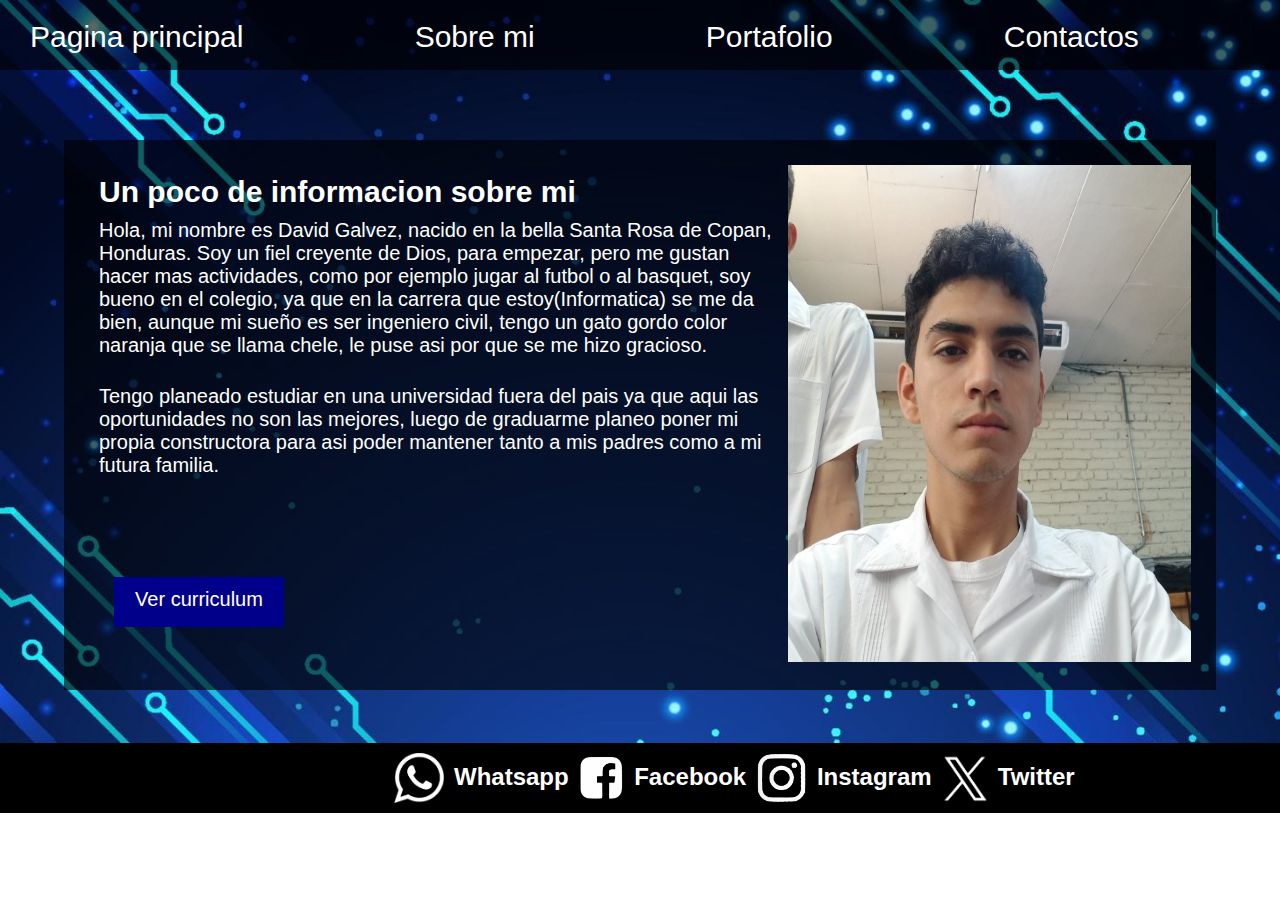
<file: index.html>
<!DOCTYPE html>
<html>
<head>
	<meta charset="utf-8">
	<meta name="viewport" content="width=device-width, initial-scale=1">
	<link rel="stylesheet" type="text/css" href="css/css.css">
	<title></title>
</head>
<body>

	<div class="container">
		<div class="menu-arriba">
			<a href="index.html">Pagina principal</a>
			<a href="sobremi.html">Sobre mi</a>
			<a href="portafolio.html">Portafolio</a>
			<a href="hola.html">Contactos</a>
		</div>
		<div class="cont-info">
			<div class="texto">
				<h2>Un poco de informacion sobre mi</h2>
				<p>Hola, mi nombre es David Galvez, nacido en la bella Santa Rosa de Copan, Honduras. Soy un fiel creyente de Dios, para empezar, pero me gustan hacer mas actividades, como por ejemplo jugar al futbol o al basquet, soy bueno en el colegio, ya que en la carrera que estoy(Informatica) se me da bien, aunque mi sueño es ser ingeniero civil, tengo un gato gordo color naranja que se llama chele, le puse asi por que se me hizo gracioso.</p>
				<br>
				<p>Tengo planeado estudiar en una universidad fuera del pais ya que aqui las oportunidades no son las mejores, luego de graduarme planeo poner mi propia constructora para asi poder mantener tanto a mis padres como a mi futura familia.</p>

				<div class="boton"><a href="abaut/hola.pdf">Ver curriculum</a></div>
			</div>
			<div class="imagen"><img src="img/Galvez.jpg"></div>
		</div>

	</div>

	<div class="footer">
		<div class="espacio-footer"></div>
		<img src="img/wasa.png">
		<h2>Whatsapp</h2>
		<img src="img/face.png">
		<h2>Facebook</h2>
		<img src="img/insta.png">
		<h2>Instagram</h2>
		<img src="img/x.png">
		<h2>Twitter</h2>
	</div>
</body>
</html>
</file>
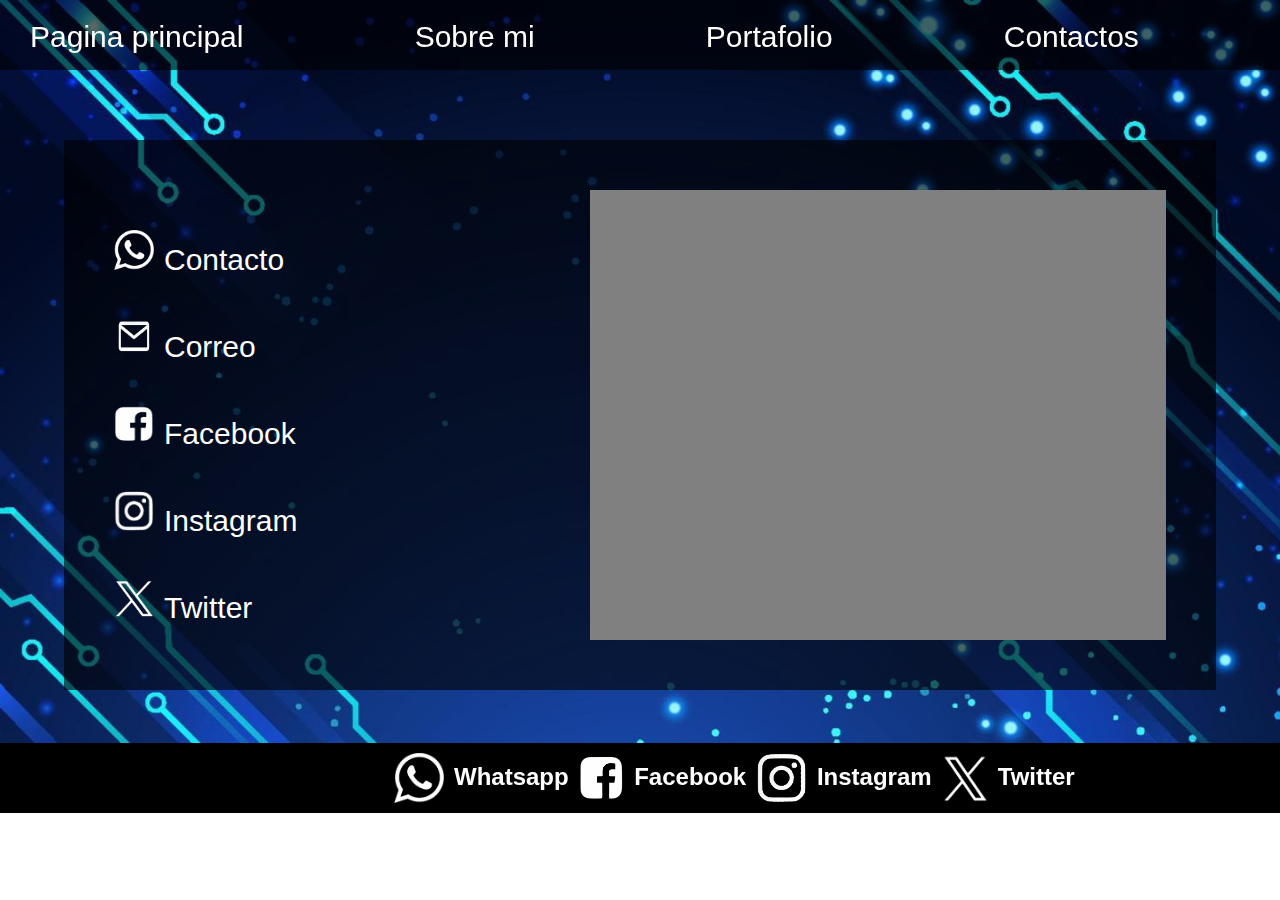
<file: hola.html>
<!DOCTYPE html>
<html>
<head>
	<meta charset="utf-8">
	<meta name="viewport" content="width=device-width, initial-scale=1">
	<link rel="stylesheet" type="text/css" href="css/css.css">
	<title></title>
</head>
<body>

	<div class="container">
		<div class="menu-arriba">
			<a href="index.html">Pagina principal</a>
			<a href="sobremi.html">Sobre mi</a>
			<a href="portafolio.html">Portafolio</a>
			<a href="hola.html">Contactos</a>
		</div>
		
			<div class="cont-contacto">
				<ul>
					<li><a href=""><img src="img/wasa.png">Contacto</a></li>
					<li><a href=""><img src="img/correo.png">Correo</a></li>
					<li><a href=""><img src="img/face.png">Facebook</a></li>
					<li><a href="https://www.instagram.com/galvez.__/"><img src="img/insta.png">Instagram</a></li>
					<li><a href=""><img src="img/x.png">Twitter</a></li>
				</ul>

				<div class="mapa">
					<iframe src="https://www.google.com/maps/embed?pb=!1m18!1m12!1m3!1d964.509863474728!2d-88.78502113044158!3d14.766807395918734!2m3!1f0!2f0!3f0!3m2!1i1024!2i768!4f13.1!3m3!1m2!1s0x8f6409e15e2ecafb%3A0xfb787df8e8f01bc8!2sCalle%203%20S%2C%2041101%20Santa%20Rosa%20de%20Copan%2C%20Cop%C3%A1n!5e0!3m2!1ses-419!2shn!4v1712333075212!5m2!1ses-419!2shn" style="border:0; " allowfullscreen="" loading="lazy" referrerpolicy="no-referrer-when-downgrade"></iframe>
				</div>
			</div>
		

	</div>

	<div class="footer">
		<div class="espacio-footer"></div>
		<img src="img/wasa.png">
		<h2>Whatsapp</h2>
		<img src="img/face.png">
		<h2>Facebook</h2>
		<img src="img/insta.png">
		<h2>Instagram</h2>
		<img src="img/x.png">
		<h2>Twitter</h2>
	</div>
</body>
</html>
</file>
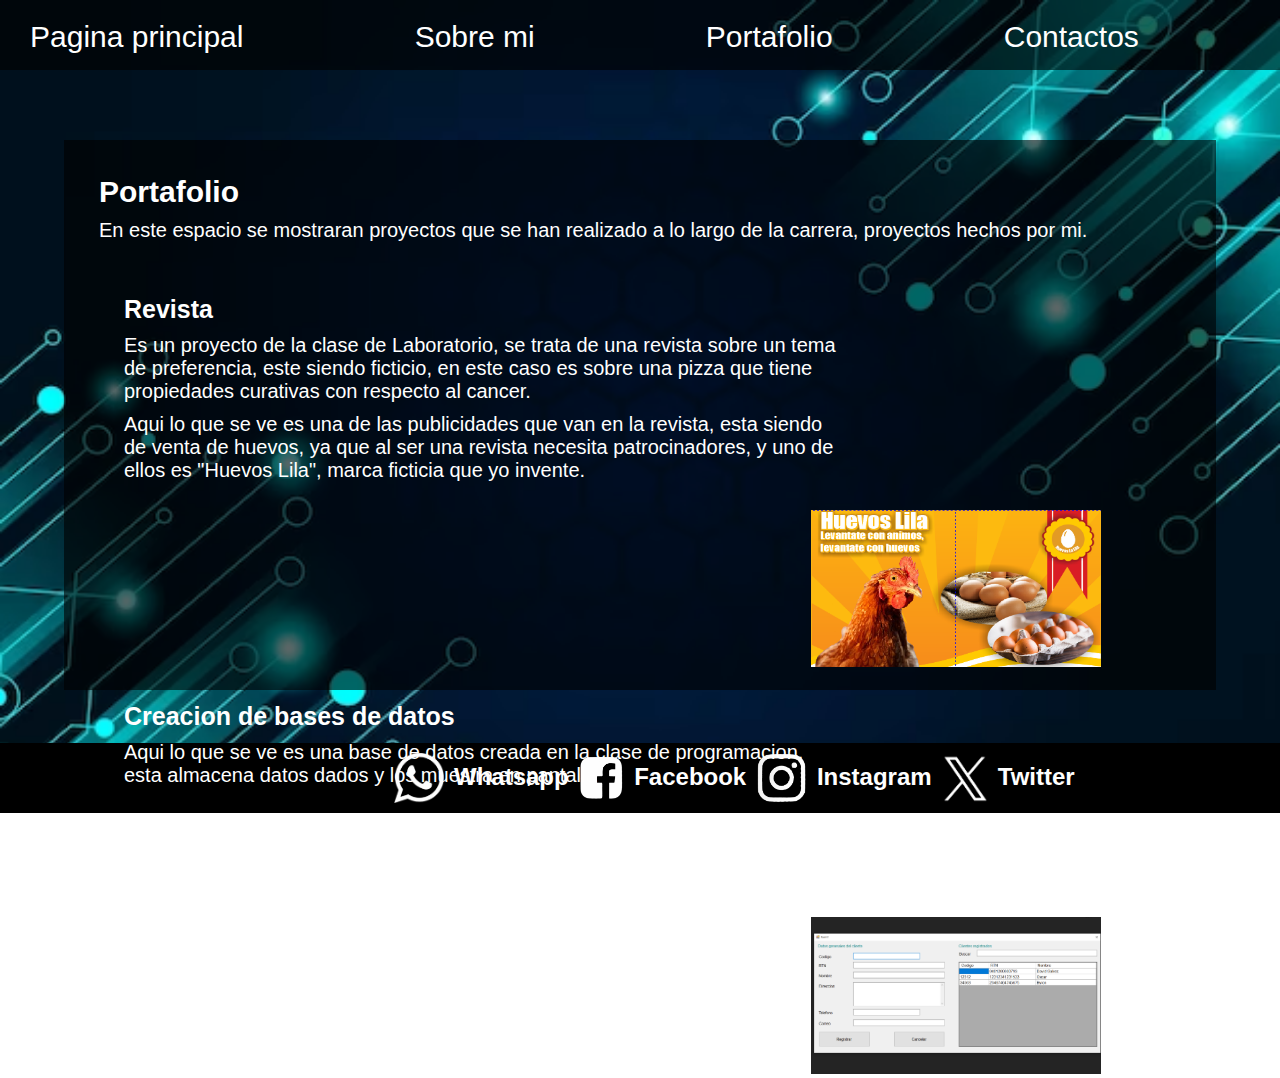
<file: portafolio.html>
<!DOCTYPE html>
<html>
<head>
	<meta charset="utf-8">
	<meta name="viewport" content="width=device-width, initial-scale=1">
		<link rel="stylesheet" type="text/css" href="css/css.css">
	<title></title>
</head>
<body>
	<div class="container-portafolio">
		<div class="menu-arriba">
			<a href="index.html">Pagina principal</a>
			<a href="sobremi.html">Sobre mi</a>
			<a href="portafolio.html">Portafolio</a>
			<a href="hola.html">Contactos</a>
		</div>
		<div class="cont-info-p">
			<div class="texto-xl">
				<h2>Portafolio</h2>
				<p>En este espacio se mostraran proyectos que se han realizado a lo largo de la carrera, proyectos hechos por mi.</p>
				<br>
				
				<div class="texto-s">

					<h3>Revista</h3>

					<p>Es un proyecto de la clase de Laboratorio, se trata de una revista sobre un tema de preferencia, este siendo ficticio, en este caso es sobre una pizza que tiene propiedades curativas con respecto al cancer.</p>

				<p>Aqui lo que se ve es una de las publicidades que van en la revista, esta siendo de venta de huevos, ya que al ser una revista necesita patrocinadores, y uno de ellos es "Huevos Lila", marca ficticia que yo invente.</p>
				</div>

				<div class="imagen-s"><img src="img/revista.png"></div>


				<div class="texto-s">

					<h3>Creacion de bases de datos</h3>

				<p>Aqui lo que se ve es una base de datos creada en la clase de programacion, esta almacena datos dados y los muestra en pantalla</p>
				</div>

				<div class="imagen-s"><img src="img/progra.png"></div>



			</div>
		</div>

	</div>

	<div class="footer">
		<div class="espacio-footer"></div>
		<img src="img/wasa.png">
		<h2>Whatsapp</h2>
		<img src="img/face.png">
		<h2>Facebook</h2>
		<img src="img/insta.png">
		<h2>Instagram</h2>
		<img src="img/x.png">
		<h2>Twitter</h2>
	</div>
</body>
</html>
</file>
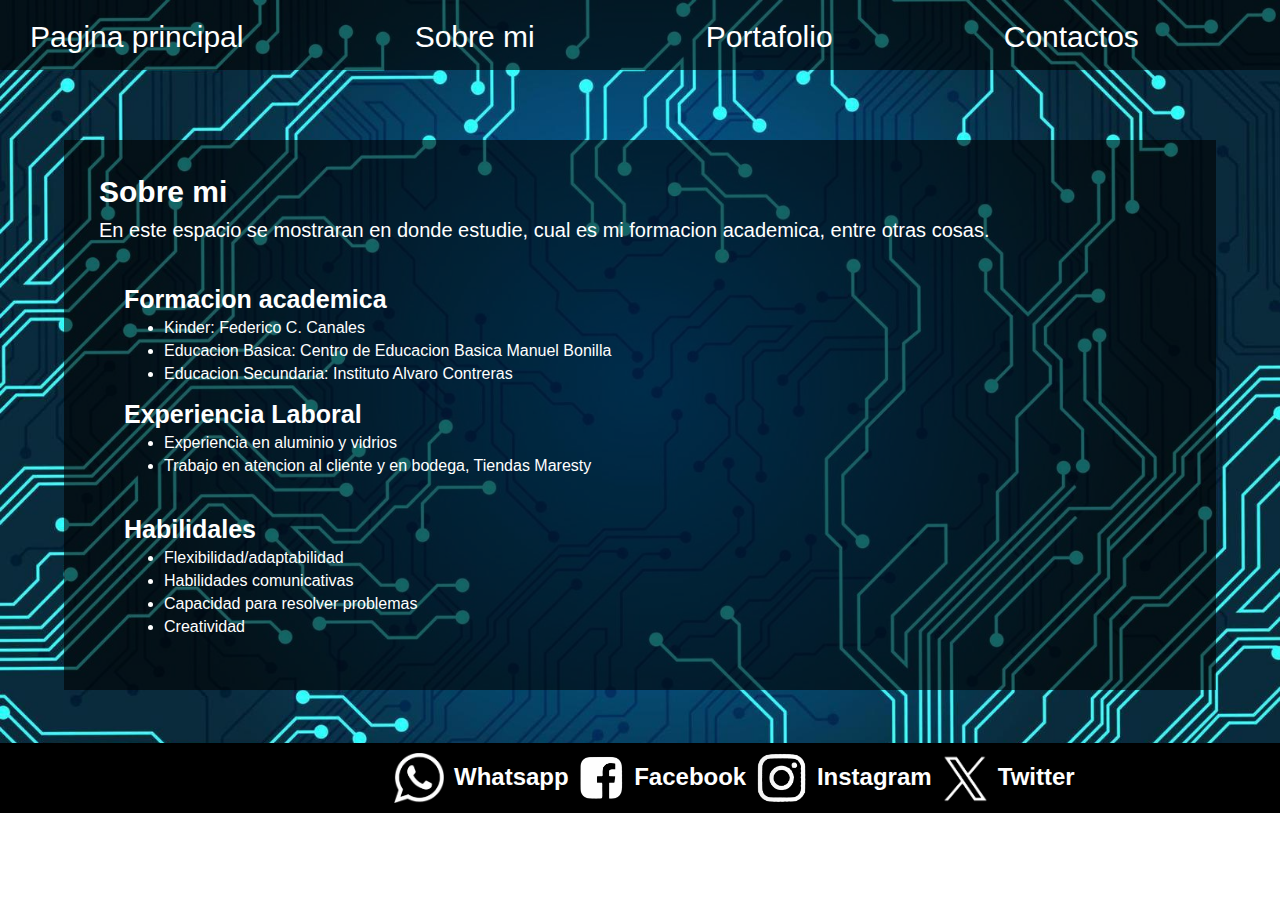
<file: sobremi.html>
<!DOCTYPE html>
<html>
<head>
	<meta charset="utf-8">
	<meta name="viewport" content="width=device-width, initial-scale=1">
	<link rel="stylesheet" type="text/css" href="css/css.css">
	<title></title>
</head>
<body>
		<div class="container-sobremi">
		<div class="menu-arriba">
			<a href="index.html">Pagina principal</a>
			<a href="sobremi.html">Sobre mi</a>
			<a href="portafolio.html">Portafolio</a>
			<a href="hola.html">Contactos</a>
		</div>
		<div class="cont-info">
			<div class="texto-xl">
				<h2>Sobre mi</h2>
				<p>En este espacio se mostraran en donde estudie, cual es mi formacion academica, entre otras cosas.</p>
				<br>
				
				<div class="texto-xs">

					<h3>Formacion academica</h3>

					<ul>
						<li>Kinder: Federico C. Canales</li>
						<li>Educacion Basica: Centro de Educacion Basica Manuel Bonilla</li>
						<li>Educacion Secundaria: Instituto Alvaro Contreras</li>
					</ul>

				</div>

					

				<div class="texto-xs">

					<h3>Experiencia Laboral</h3>

					<ul>
						<li>Experiencia en aluminio y vidrios</li>
						<li>Trabajo en atencion al cliente y en bodega, Tiendas Maresty</li>
					</ul>

				</div>

				<div class="texto-xs">

					<h3>Habilidales</h3>

					<ul>
						<li>Flexibilidad/adaptabilidad</li>
						<li>Habilidades comunicativas </li>
						<li>Capacidad para resolver problemas</li>
						<li>Creatividad</li>
					</ul>

				</div>

				
				



			</div>
		</div>

	</div>

	<div class="footer">
		<div class="espacio-footer"></div>
		<img src="img/wasa.png">
		<h2>Whatsapp</h2>
		<img src="img/face.png">
		<h2>Facebook</h2>
		<img src="img/insta.png">
		<h2>Instagram</h2>
		<img src="img/x.png">
		<h2>Twitter</h2>
	</div>
</body>
</html>
</file>
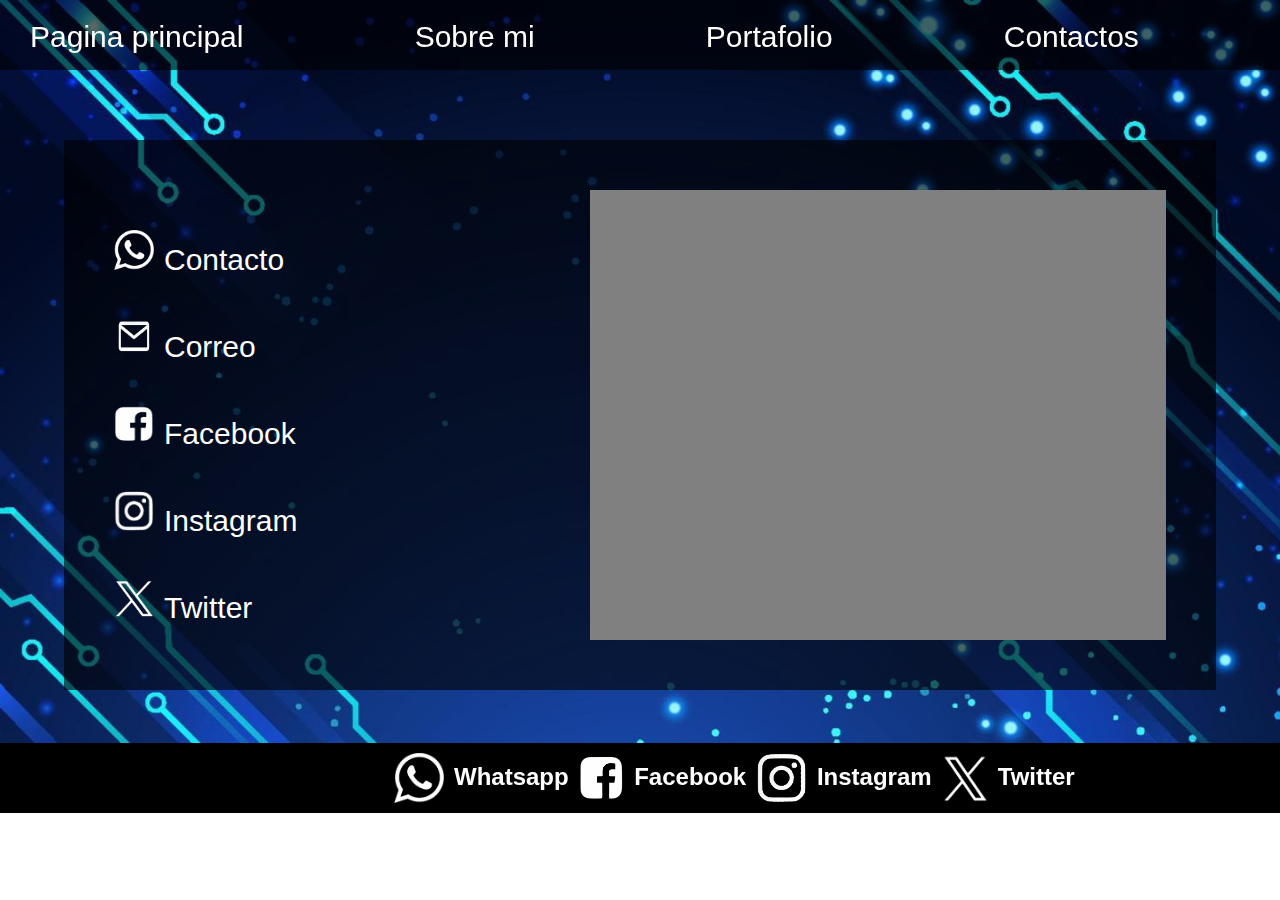
<file: blog personal/hola.html>
<!DOCTYPE html>
<html>
<head>
	<meta charset="utf-8">
	<meta name="viewport" content="width=device-width, initial-scale=1">
	<link rel="stylesheet" type="text/css" href="css/css.css">
	<title></title>
</head>
<body>

	<div class="container">
		<div class="menu-arriba">
			<a href="inicio.html">Pagina principal</a>
			<a href="sobremi.html">Sobre mi</a>
			<a href="portafolio.html">Portafolio</a>
			<a href="hola.html">Contactos</a>
		</div>
		
			<div class="cont-contacto">
				<ul>
					<li><a href=""><img src="img/wasa.png">Contacto</a></li>
					<li><a href=""><img src="img/correo.png">Correo</a></li>
					<li><a href=""><img src="img/face.png">Facebook</a></li>
					<li><a href="https://www.instagram.com/galvez.__/"><img src="img/insta.png">Instagram</a></li>
					<li><a href=""><img src="img/x.png">Twitter</a></li>
				</ul>

				<div class="mapa">
					<iframe src="https://www.google.com/maps/embed?pb=!1m18!1m12!1m3!1d964.509863474728!2d-88.78502113044158!3d14.766807395918734!2m3!1f0!2f0!3f0!3m2!1i1024!2i768!4f13.1!3m3!1m2!1s0x8f6409e15e2ecafb%3A0xfb787df8e8f01bc8!2sCalle%203%20S%2C%2041101%20Santa%20Rosa%20de%20Copan%2C%20Cop%C3%A1n!5e0!3m2!1ses-419!2shn!4v1712333075212!5m2!1ses-419!2shn" style="border:0; " allowfullscreen="" loading="lazy" referrerpolicy="no-referrer-when-downgrade"></iframe>
				</div>
			</div>
		

	</div>

	<div class="footer">
		<div class="espacio-footer"></div>
		<img src="img/wasa.png">
		<h2>Whatsapp</h2>
		<img src="img/face.png">
		<h2>Facebook</h2>
		<img src="img/insta.png">
		<h2>Instagram</h2>
		<img src="img/x.png">
		<h2>Twitter</h2>
	</div>
</body>
</html>
</file>
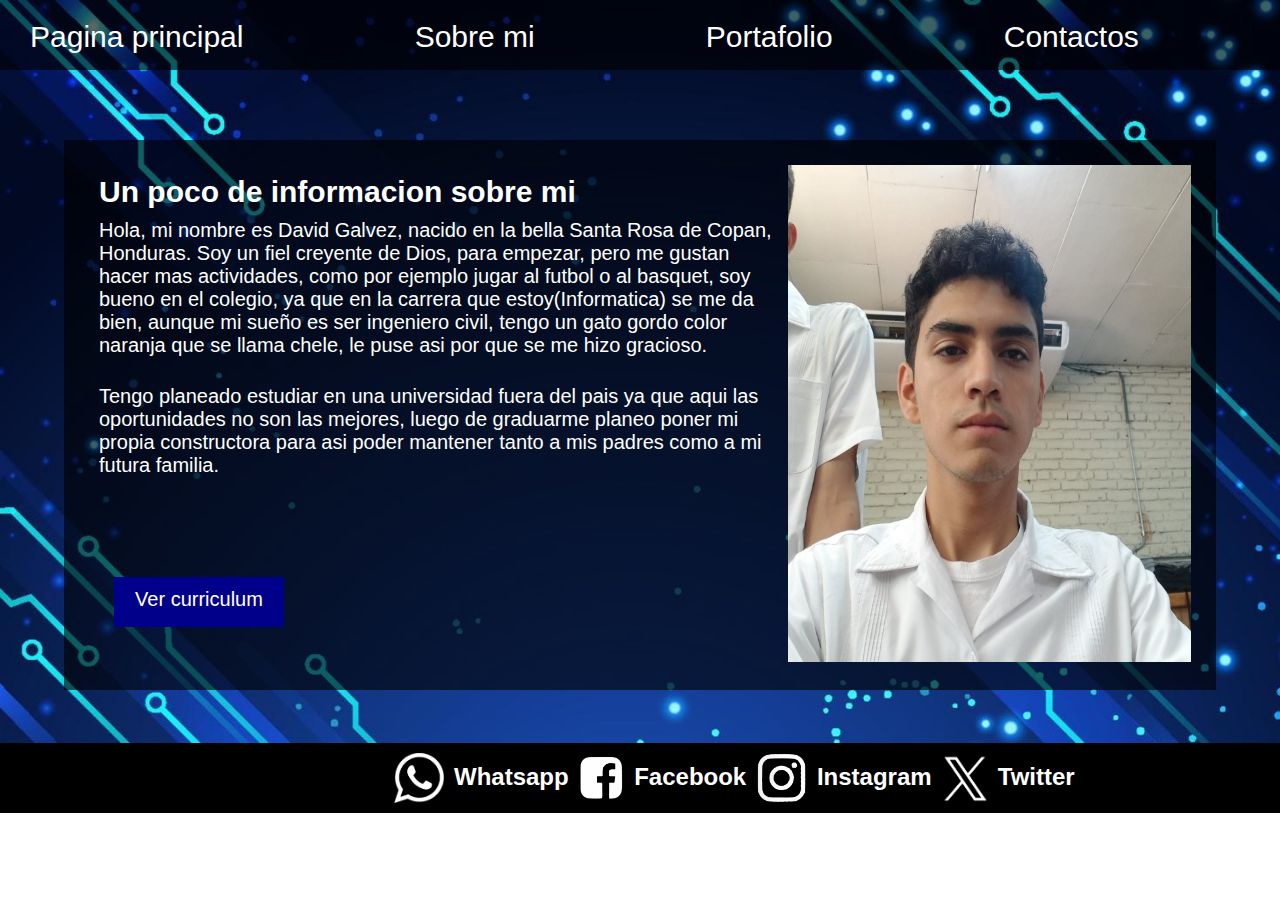
<file: blog personal/inicio.html>
<!DOCTYPE html>
<html>
<head>
	<meta charset="utf-8">
	<meta name="viewport" content="width=device-width, initial-scale=1">
	<link rel="stylesheet" type="text/css" href="css/css.css">
	<title></title>
</head>
<body>

	<div class="container">
		<div class="menu-arriba">
			<a href="inicio.html">Pagina principal</a>
			<a href="sobremi.html">Sobre mi</a>
			<a href="portafolio.html">Portafolio</a>
			<a href="hola.html">Contactos</a>
		</div>
		<div class="cont-info">
			<div class="texto">
				<h2>Un poco de informacion sobre mi</h2>
				<p>Hola, mi nombre es David Galvez, nacido en la bella Santa Rosa de Copan, Honduras. Soy un fiel creyente de Dios, para empezar, pero me gustan hacer mas actividades, como por ejemplo jugar al futbol o al basquet, soy bueno en el colegio, ya que en la carrera que estoy(Informatica) se me da bien, aunque mi sueño es ser ingeniero civil, tengo un gato gordo color naranja que se llama chele, le puse asi por que se me hizo gracioso.</p>
				<br>
				<p>Tengo planeado estudiar en una universidad fuera del pais ya que aqui las oportunidades no son las mejores, luego de graduarme planeo poner mi propia constructora para asi poder mantener tanto a mis padres como a mi futura familia.</p>

				<div class="boton"><a href="abaut/hola.pdf">Ver curriculum</a></div>
			</div>
			<div class="imagen"><img src="img/Galvez.jpg"></div>
		</div>

	</div>

	<div class="footer">
		<div class="espacio-footer"></div>
		<img src="img/wasa.png">
		<h2>Whatsapp</h2>
		<img src="img/face.png">
		<h2>Facebook</h2>
		<img src="img/insta.png">
		<h2>Instagram</h2>
		<img src="img/x.png">
		<h2>Twitter</h2>
	</div>
</body>
</html>
</file>
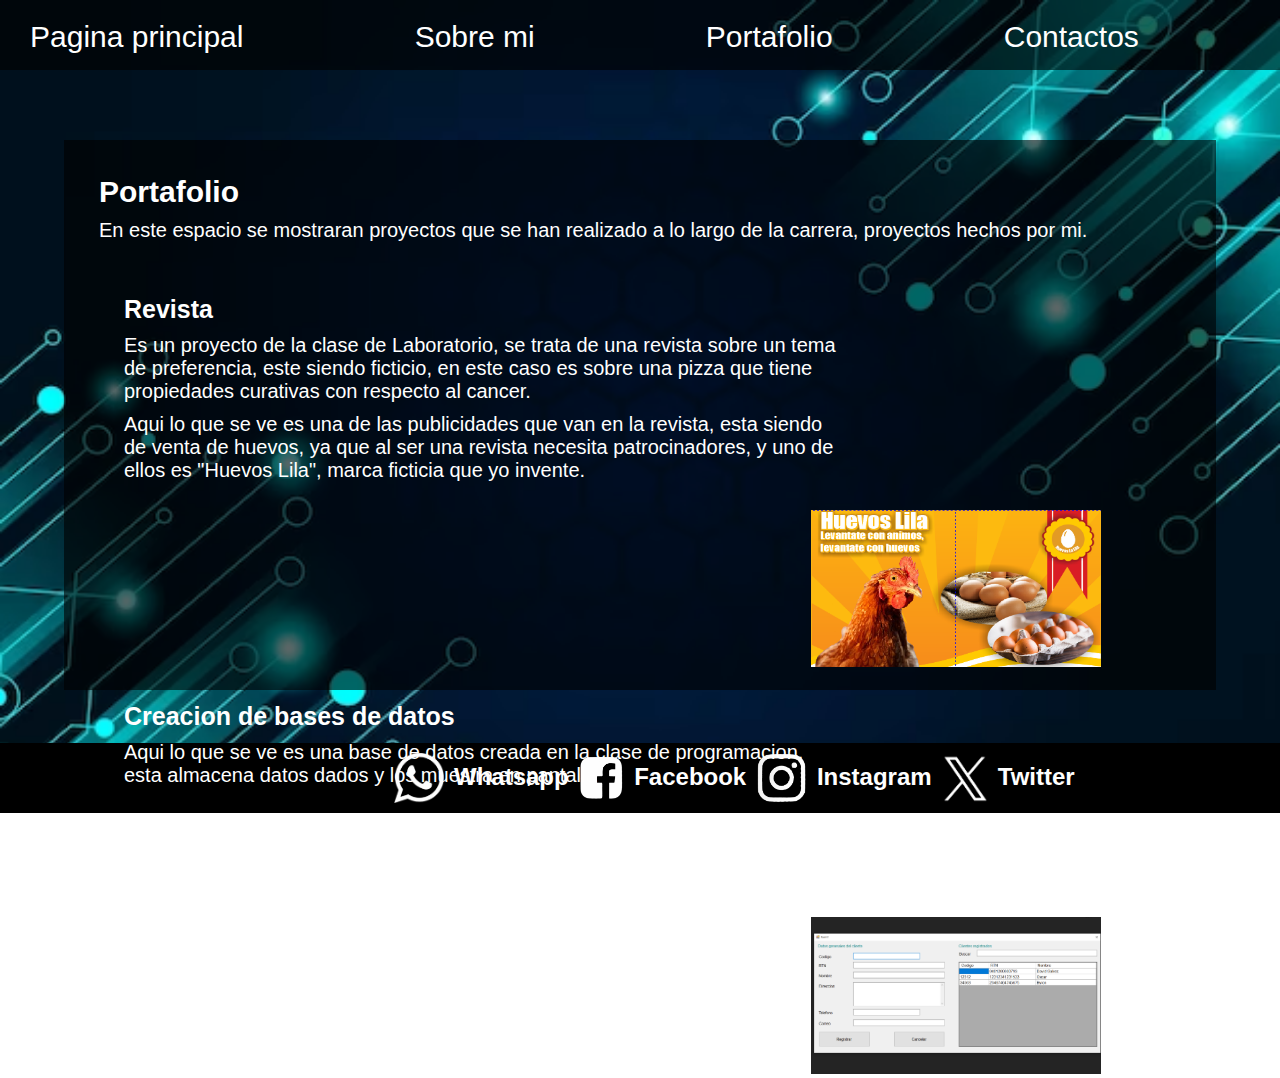
<file: blog personal/portafolio.html>
<!DOCTYPE html>
<html>
<head>
	<meta charset="utf-8">
	<meta name="viewport" content="width=device-width, initial-scale=1">
		<link rel="stylesheet" type="text/css" href="css/css.css">
	<title></title>
</head>
<body>
	<div class="container-portafolio">
		<div class="menu-arriba">
			<a href="inicio.html">Pagina principal</a>
			<a href="sobremi.html">Sobre mi</a>
			<a href="portafolio.html">Portafolio</a>
			<a href="hola.html">Contactos</a>
		</div>
		<div class="cont-info-p">
			<div class="texto-xl">
				<h2>Portafolio</h2>
				<p>En este espacio se mostraran proyectos que se han realizado a lo largo de la carrera, proyectos hechos por mi.</p>
				<br>
				
				<div class="texto-s">

					<h3>Revista</h3>

					<p>Es un proyecto de la clase de Laboratorio, se trata de una revista sobre un tema de preferencia, este siendo ficticio, en este caso es sobre una pizza que tiene propiedades curativas con respecto al cancer.</p>

				<p>Aqui lo que se ve es una de las publicidades que van en la revista, esta siendo de venta de huevos, ya que al ser una revista necesita patrocinadores, y uno de ellos es "Huevos Lila", marca ficticia que yo invente.</p>
				</div>

				<div class="imagen-s"><img src="img/revista.png"></div>


				<div class="texto-s">

					<h3>Creacion de bases de datos</h3>

				<p>Aqui lo que se ve es una base de datos creada en la clase de programacion, esta almacena datos dados y los muestra en pantalla</p>
				</div>

				<div class="imagen-s"><img src="img/progra.png"></div>



			</div>
		</div>

	</div>

	<div class="footer">
		<div class="espacio-footer"></div>
		<img src="img/wasa.png">
		<h2>Whatsapp</h2>
		<img src="img/face.png">
		<h2>Facebook</h2>
		<img src="img/insta.png">
		<h2>Instagram</h2>
		<img src="img/x.png">
		<h2>Twitter</h2>
	</div>
</body>
</html>
</file>
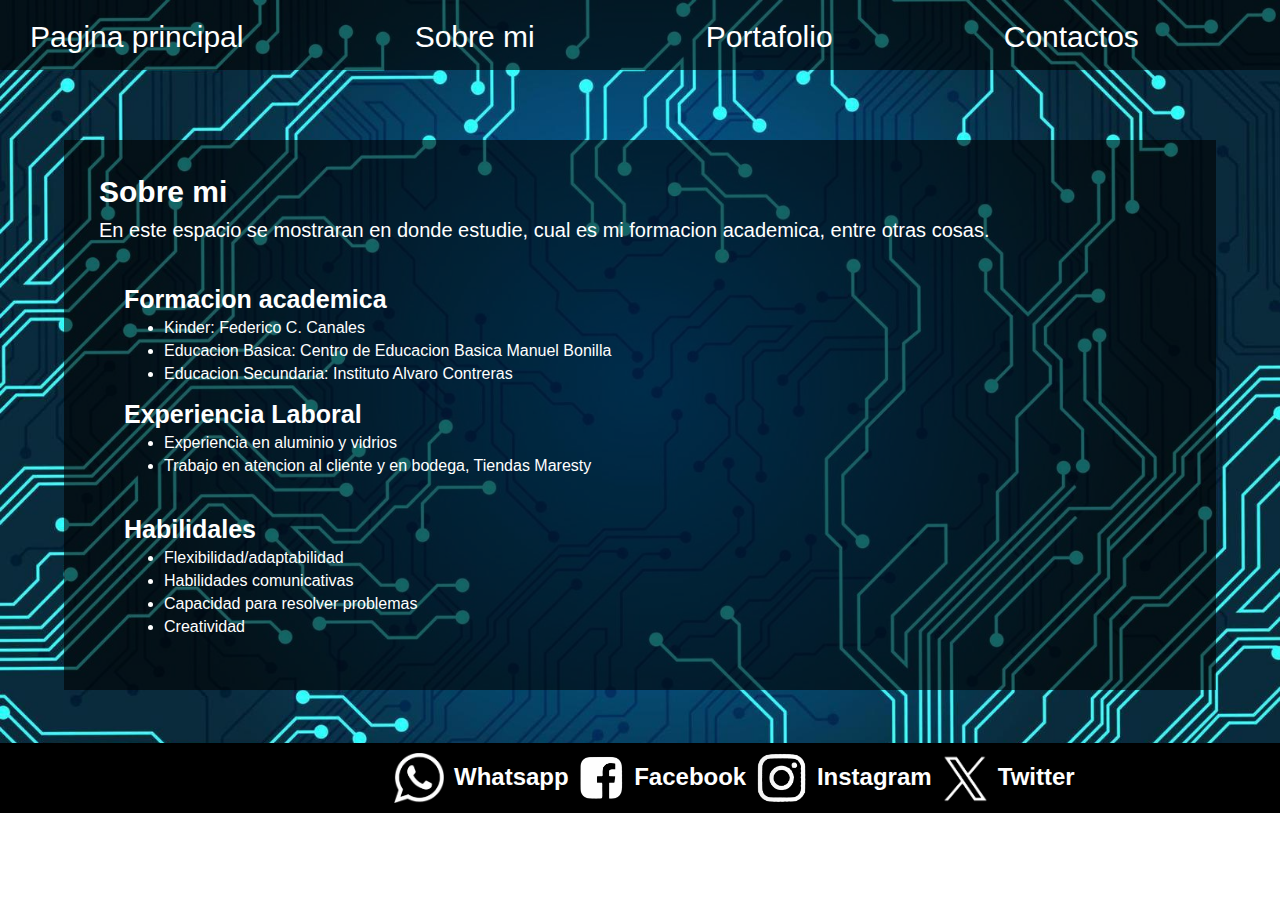
<file: blog personal/sobremi.html>
<!DOCTYPE html>
<html>
<head>
	<meta charset="utf-8">
	<meta name="viewport" content="width=device-width, initial-scale=1">
	<link rel="stylesheet" type="text/css" href="css/css.css">
	<title></title>
</head>
<body>
		<div class="container-sobremi">
		<div class="menu-arriba">
			<a href="inicio.html">Pagina principal</a>
			<a href="sobremi.html">Sobre mi</a>
			<a href="portafolio.html">Portafolio</a>
			<a href="hola.html">Contactos</a>
		</div>
		<div class="cont-info">
			<div class="texto-xl">
				<h2>Sobre mi</h2>
				<p>En este espacio se mostraran en donde estudie, cual es mi formacion academica, entre otras cosas.</p>
				<br>
				
				<div class="texto-xs">

					<h3>Formacion academica</h3>

					<ul>
						<li>Kinder: Federico C. Canales</li>
						<li>Educacion Basica: Centro de Educacion Basica Manuel Bonilla</li>
						<li>Educacion Secundaria: Instituto Alvaro Contreras</li>
					</ul>

				</div>

					

				<div class="texto-xs">

					<h3>Experiencia Laboral</h3>

					<ul>
						<li>Experiencia en aluminio y vidrios</li>
						<li>Trabajo en atencion al cliente y en bodega, Tiendas Maresty</li>
					</ul>

				</div>

				<div class="texto-xs">

					<h3>Habilidales</h3>

					<ul>
						<li>Flexibilidad/adaptabilidad</li>
						<li>Habilidades comunicativas </li>
						<li>Capacidad para resolver problemas</li>
						<li>Creatividad</li>
					</ul>

				</div>

				
				



			</div>
		</div>

	</div>

	<div class="footer">
		<div class="espacio-footer"></div>
		<img src="img/wasa.png">
		<h2>Whatsapp</h2>
		<img src="img/face.png">
		<h2>Facebook</h2>
		<img src="img/insta.png">
		<h2>Instagram</h2>
		<img src="img/x.png">
		<h2>Twitter</h2>
	</div>
</body>
</html>
</file>
<file: css/css.css>
*{
	margin: 0 auto;
	padding: 0px;
	font-family: arial ;
}

.container{
	width: 100%;
	height: 743px;
	background-image: url(../img/fondo.jpg);
	background-size: cover;
	background-repeat: no-repeat;

}

.container-portafolio{
	width: 100%;
	height: 743px;
	background-image: url(../img/portafolio.png);
	background-size: cover;
	background-repeat: no-repeat;

}

.container-sobremi{
	width: 100%;
	height: 743px;
	background-image: url(../img/sobremi.png);
	background-size: cover;
	background-repeat: no-repeat;

}

.container{
	width: 100%;
	height: 743px;
	background-image: url(../img/fondo.jpg);
	background-size: cover;
	background-repeat: no-repeat;

}

.menu-arriba{
	width: 100%;
	height: 70px;
	background-color: rgba(0, 0, 0, 0.6);
	display: flex;

}

.menu-arriba ul{
	display: flex;
	list-style: none;
	gap: 10px;
	align-items: center;
}

.menu-arriba a{
	color: white; 
	text-decoration: none;
	margin-top: 20px;
	margin-left: 30px;
	font-size: 30px;
}



.menu-arriba a:hover{
	color: darkcyan;
}

.footer{
	width: 100%;
	height: 70px;
	background-color: black;

}

.footer img{
	width: 90%px;
	height: 50px;
	margin-top: 10px;
	margin-left: 10px;
	float: left;
}


.footer h2{
	color: white;
	float: left;
	margin-top: 20px;
	margin-left: 10px;
}

.espacio-footer{
	width: 30%;
	height: 70px;
	float: left;
}

.cont-info{
	width: 90%;
	height: 550px;
	background-color: rgba(0, 0, 0, 0.6);
	margin-top: 70px;
	display: flex;
}

.cont-info-p{
	width: 90%;
	height: 550px;
	background-color: rgba(0, 0, 0, 0.6);
	margin-top: 70px;
	display: flex;
}

.texto{
	width: 60%;
	height: 500px;
	float: left;
	margin-left: 25px;
	margin-top: 25px;
}

.texto-xs{
	width: 70%;
	height:100px;
	float: left;
	margin-left: 25px;
	margin-top: 15px;
}

.texto-s{
	width: 70%;
	height: 200px;
	float: left;
	margin-left: 25px;
	margin-top: 25px;
}


.texto-xl{
	width: 90%;
	height: 500px;
	float: left;
	margin-left: 25px;
	margin-top: 25px;
}


.texto h2{
	color: white;
	margin-top: 10px;
	margin-left: 10px;
	font-size: 30px;
}

.texto p{
	color: white;
	margin-top: 10px;
	margin-left: 10px;
	font-size: 20px;

}

.texto-xl h2{
	color: white;
	margin-top: 10px;
	margin-left: 10px;
	font-size: 30px;
}

.texto-xl p{
	color: white;
	margin-top: 10px;
	margin-left: 10px;
	font-size: 20px;

}

.texto-xl h3{
	color: white;
	margin-top: 10px;
	margin-left: 10px;
	font-size: 25px;
}

.texto-xs li{
	color: white;
	margin-top: 5px;
	margin-left: 50px;

}


.icono{
	width: 50px;
	height: 50px;
	float: left;
	margin-top: 10px;
	margin-left: 20px;
}

.icono img{
	width: 50px;
	height: 50px;
}


.imagen{
	width: 35%;
	height: 497px;
	background-color: white;
	float: right;
	margin-right: 25px;
	margin-top: 25px;
	transition: transform 0.3s;

}

.imagen:hover{
	transform: scale(1.08);

}

.imagen img{
	width: 100%;
	height: 497px;
}



.imagen-xs{
	width: 190px;
	height: 157px;
	background-color: white;
	float: right;
	margin-right: 25px;
	margin-top: 25px;
}

.imagen-s{
	width: 290px;
	height: 157px;
	background-color: white;
	float: right;
	margin-right: 25px;
	margin-top: 25px;
	transition: transform 0.3s;
}

.imagen-s:hover{
	transform: scale(1.08);
}

.imagen-s{
	animation: entrada-texto2 2s ease-in-out 1;
}


@keyframes entrada-texto2{
	from{
		transform: translateX(-600px);
	}

	to{
		transform: translateX(10px);
	}
}

.imagen-s img{
	width: 290px;
	height: 157px;
}

.boton{
	width: 170px;
	height: 50px;
	background-color: darkblue;
	color: white;
	text-align: center;
	line-height: 45px;
	margin-top: 100px;
	margin-left: 25px;
	float: left;
}

.boton a{
	color: white;
	text-decoration: none;
	font-size: 20px;
}

.boton:hover{
	background-color: black;
	color: cyan;
}

.boton a:hover{
	color: cyan;
}

.cont-contacto{
	width: 90%;
	height: 550px;
	background-color: rgba(0, 0, 0, 0.6);
	margin-top: 70px;
	
}

.cont-contacto ul{
	float: left;
	margin-left: 50px;
	list-style: none;
	margin-top:50px;
}

.cont-contacto a{
	color: white;	
	text-decoration: none;
	font-size: 30px;

}

.cont-contacto li{
	margin-top: 40px;
}

.cont-contacto img{
	width: 40px;
	height: 40px;
	margin-right: 10px;

}

.cont-contacto a:hover{
	color: darkcyan;
}

.mapa{
	width: 50%;
	height: 450px;
	
	float: right;
	margin-right: 50px;
	margin-top: 50px;
	background-color: gray;
}

.mapa iframe{
	width:100%; 
	height:450px;

}

/*media queries*/

@media (max-width: 400px){

	.menu-arriba a{
		font-size: 15px;

	}

	.container{
		height: 703px;
	}

	.imagen{

		width: 30%;
		height: 100px;
		position: absolute;
		margin-top: 230px;
		margin-left: 140px;
	}

	.imagen img{
		width: 100%;
		height: 100px;
	}

	.cont-info{
		width: 100%;
		height: 900px;
		flex-direction: column;
	}

	.texto{
		width: 90%;
	}

	.texto-s{
		height: auto ;
	}

	.texto h2{
		font-size: 15px;
	}

	.texto p{
		font-size: 10px;
	}

	

	.texto-xl h2{
		font-size: 15px;
	}

	.texto-xl p{
		font-size: 10px;
	}


	.texto-xs h3{
		font-size: 15px;
	}

	.texto-xs li{
		font-size: 10px;
	}

	.footer{
		width: 100%;
		height: 70px;
	}

	.footer img{
		width: 90%px;
		height: 20px;
		margin-left: 10px;

	}


	.footer h2{
		color: white;
		float: left;
		font-size: 12px;
		margin-left: 10px;
		line-height: 0px;
	}
x
	.espacio-footer{
		width: 0%;
	}

	.cont-info{
		height: 500px;
	}

	.boton{
		margin-top: 200px;
		margin-left: 85px;
	}

	.container-portafolio{
		height: 1099px;
	}

	.cont-info-p{
		height: 920px;

	}

	.cont-contacto a{
		font-size: 15px;
	}

	.cont-contacto img{
		width: 15px;
		height: 15px;
	}

	.cont-contacto ul{
		margin-top: 10px;
	}

	.mapa{
		width: 72%;
		height: 150px;
	}
	.mapa iframe{
		height: 150px;
	}

}
</file>
<file: blog personal/css/css.css>
*{
	margin: 0 auto;
	padding: 0px;
	font-family: arial ;
}

.container{
	width: 100%;
	height: 743px;
	background-image: url(../img/fondo.jpg);
	background-size: cover;
	background-repeat: no-repeat;

}

.container-portafolio{
	width: 100%;
	height: 743px;
	background-image: url(../img/portafolio.png);
	background-size: cover;
	background-repeat: no-repeat;

}

.container-sobremi{
	width: 100%;
	height: 743px;
	background-image: url(../img/sobremi.png);
	background-size: cover;
	background-repeat: no-repeat;

}

.container{
	width: 100%;
	height: 743px;
	background-image: url(../img/fondo.jpg);
	background-size: cover;
	background-repeat: no-repeat;

}

.menu-arriba{
	width: 100%;
	height: 70px;
	background-color: rgba(0, 0, 0, 0.6);
	display: flex;

}

.menu-arriba ul{
	display: flex;
	list-style: none;
	gap: 10px;
	align-items: center;
}

.menu-arriba a{
	color: white; 
	text-decoration: none;
	margin-top: 20px;
	margin-left: 30px;
	font-size: 30px;
}



.menu-arriba a:hover{
	color: darkcyan;
}

.footer{
	width: 100%;
	height: 70px;
	background-color: black;

}

.footer img{
	width: 90%px;
	height: 50px;
	margin-top: 10px;
	margin-left: 10px;
	float: left;
}


.footer h2{
	color: white;
	float: left;
	margin-top: 20px;
	margin-left: 10px;
}

.espacio-footer{
	width: 30%;
	height: 70px;
	float: left;
}

.cont-info{
	width: 90%;
	height: 550px;
	background-color: rgba(0, 0, 0, 0.6);
	margin-top: 70px;
	display: flex;
}

.cont-info-p{
	width: 90%;
	height: 550px;
	background-color: rgba(0, 0, 0, 0.6);
	margin-top: 70px;
	display: flex;
}

.texto{
	width: 60%;
	height: 500px;
	float: left;
	margin-left: 25px;
	margin-top: 25px;
}

.texto-xs{
	width: 70%;
	height:100px;
	float: left;
	margin-left: 25px;
	margin-top: 15px;
}

.texto-s{
	width: 70%;
	height: 200px;
	float: left;
	margin-left: 25px;
	margin-top: 25px;
}


.texto-xl{
	width: 90%;
	height: 500px;
	float: left;
	margin-left: 25px;
	margin-top: 25px;
}


.texto h2{
	color: white;
	margin-top: 10px;
	margin-left: 10px;
	font-size: 30px;
}

.texto p{
	color: white;
	margin-top: 10px;
	margin-left: 10px;
	font-size: 20px;

}

.texto-xl h2{
	color: white;
	margin-top: 10px;
	margin-left: 10px;
	font-size: 30px;
}

.texto-xl p{
	color: white;
	margin-top: 10px;
	margin-left: 10px;
	font-size: 20px;

}

.texto-xl h3{
	color: white;
	margin-top: 10px;
	margin-left: 10px;
	font-size: 25px;
}

.texto-xs li{
	color: white;
	margin-top: 5px;
	margin-left: 50px;

}


.icono{
	width: 50px;
	height: 50px;
	float: left;
	margin-top: 10px;
	margin-left: 20px;
}

.icono img{
	width: 50px;
	height: 50px;
}


.imagen{
	width: 35%;
	height: 497px;
	background-color: white;
	float: right;
	margin-right: 25px;
	margin-top: 25px;
	transition: transform 0.3s;

}

.imagen:hover{
	transform: scale(1.08);

}

.imagen img{
	width: 100%;
	height: 497px;
}



.imagen-xs{
	width: 190px;
	height: 157px;
	background-color: white;
	float: right;
	margin-right: 25px;
	margin-top: 25px;
}

.imagen-s{
	width: 290px;
	height: 157px;
	background-color: white;
	float: right;
	margin-right: 25px;
	margin-top: 25px;
	transition: transform 0.3s;
}

.imagen-s:hover{
	transform: scale(1.08);
}

.imagen-s{
	animation: entrada-texto2 2s ease-in-out 1;
}


@keyframes entrada-texto2{
	from{
		transform: translateX(-600px);
	}

	to{
		transform: translateX(10px);
	}
}

.imagen-s img{
	width: 290px;
	height: 157px;
}

.boton{
	width: 170px;
	height: 50px;
	background-color: darkblue;
	color: white;
	text-align: center;
	line-height: 45px;
	margin-top: 100px;
	margin-left: 25px;
	float: left;
}

.boton a{
	color: white;
	text-decoration: none;
	font-size: 20px;
}

.boton:hover{
	background-color: black;
	color: cyan;
}

.boton a:hover{
	color: cyan;
}

.cont-contacto{
	width: 90%;
	height: 550px;
	background-color: rgba(0, 0, 0, 0.6);
	margin-top: 70px;
	
}

.cont-contacto ul{
	float: left;
	margin-left: 50px;
	list-style: none;
	margin-top:50px;
}

.cont-contacto a{
	color: white;	
	text-decoration: none;
	font-size: 30px;

}

.cont-contacto li{
	margin-top: 40px;
}

.cont-contacto img{
	width: 40px;
	height: 40px;
	margin-right: 10px;

}

.cont-contacto a:hover{
	color: darkcyan;
}

.mapa{
	width: 50%;
	height: 450px;
	
	float: right;
	margin-right: 50px;
	margin-top: 50px;
	background-color: gray;
}

.mapa iframe{
	width:100%; 
	height:450px;

}

/*media queries*/

@media (max-width: 400px){

	.menu-arriba a{
		font-size: 15px;

	}

	.container{
		height: 703px;
	}

	.imagen{

		width: 30%;
		height: 100px;
		position: absolute;
		margin-top: 230px;
		margin-left: 140px;
	}

	.imagen img{
		width: 100%;
		height: 100px;
	}

	.cont-info{
		width: 100%;
		height: 900px;
		flex-direction: column;
	}

	.texto{
		width: 90%;
	}

	.texto-s{
		height: auto ;
	}

	.texto h2{
		font-size: 15px;
	}

	.texto p{
		font-size: 10px;
	}

	

	.texto-xl h2{
		font-size: 15px;
	}

	.texto-xl p{
		font-size: 10px;
	}


	.texto-xs h3{
		font-size: 15px;
	}

	.texto-xs li{
		font-size: 10px;
	}

	.footer{
		width: 100%;
		height: 70px;
	}

	.footer img{
		width: 90%px;
		height: 20px;
		margin-left: 10px;

	}


	.footer h2{
		color: white;
		float: left;
		font-size: 12px;
		margin-left: 10px;
		line-height: 0px;
	}

	.espacio-footer{
		width: 0%;
	}

	.cont-info{
		height: 500px;
	}

	.boton{
		margin-top: 200px;
		margin-left: 85px;
	}

	.container-portafolio{
		height: 1099px;
	}

	.cont-info-p{
		height: 920px;

	}

	.cont-contacto a{
		font-size: 15px;
	}

	.cont-contacto img{
		width: 15px;
		height: 15px;
	}

	.cont-contacto ul{
		margin-top: 10px;
	}

	.mapa{
		width: 72%;
		height: 150px;
	}
	.mapa iframe{
		height: 150px;
	}

}
</file>
